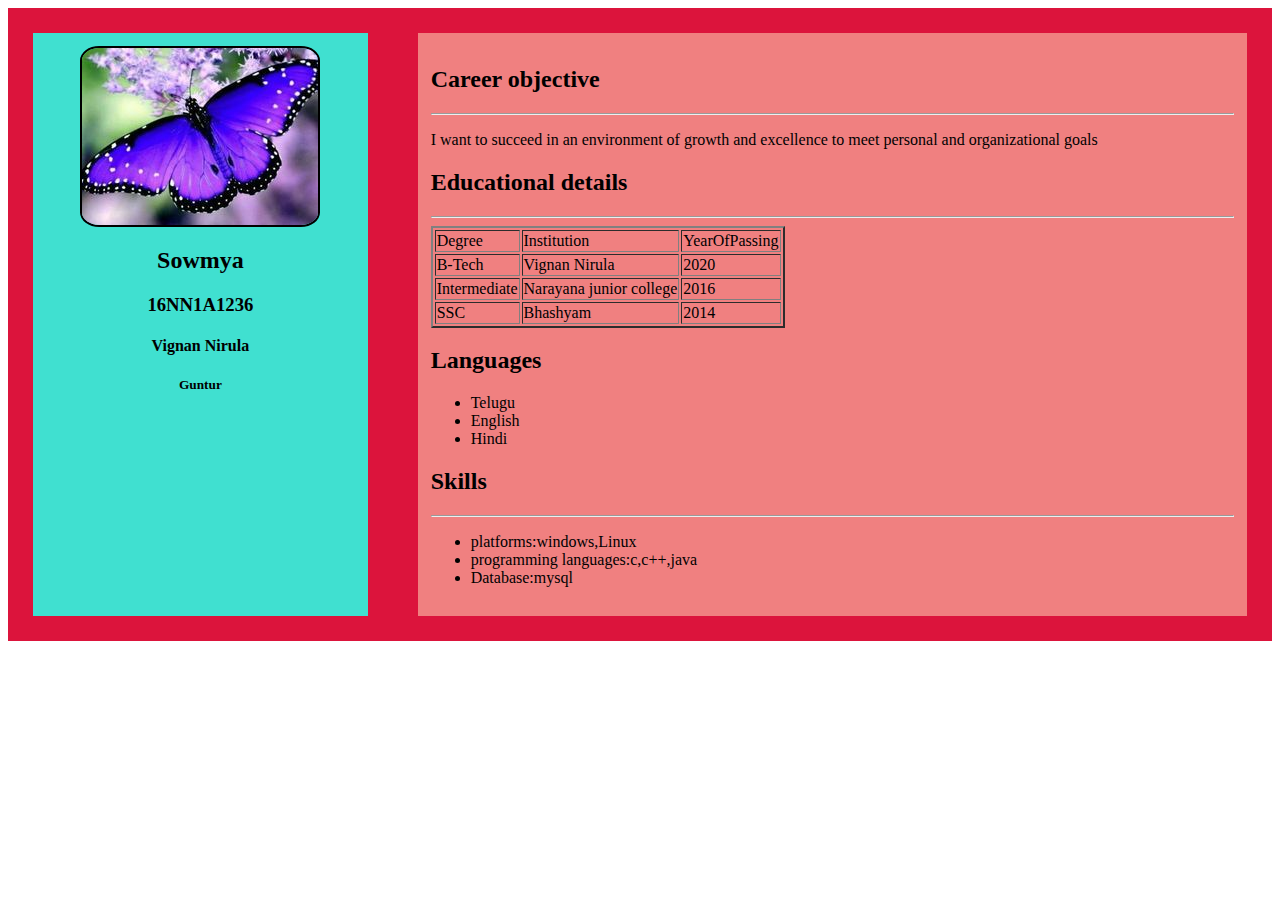
<file: index.html>
<!DOCTYPE html>
<html>
<head>
	<title></title>
	<link rel="stylesheet" type="text/css" href="main.css">
	<meta name="viewport" content="width=device-width,initial-scale=1.0">
</head>
<body>
<div class="main">
	<div class="left">
		
		
	</div>
	<div class="right">
	
	</div>
</div>
<script type="text/javascript" src="main.js">
</script>
</body>
</html>
</file>
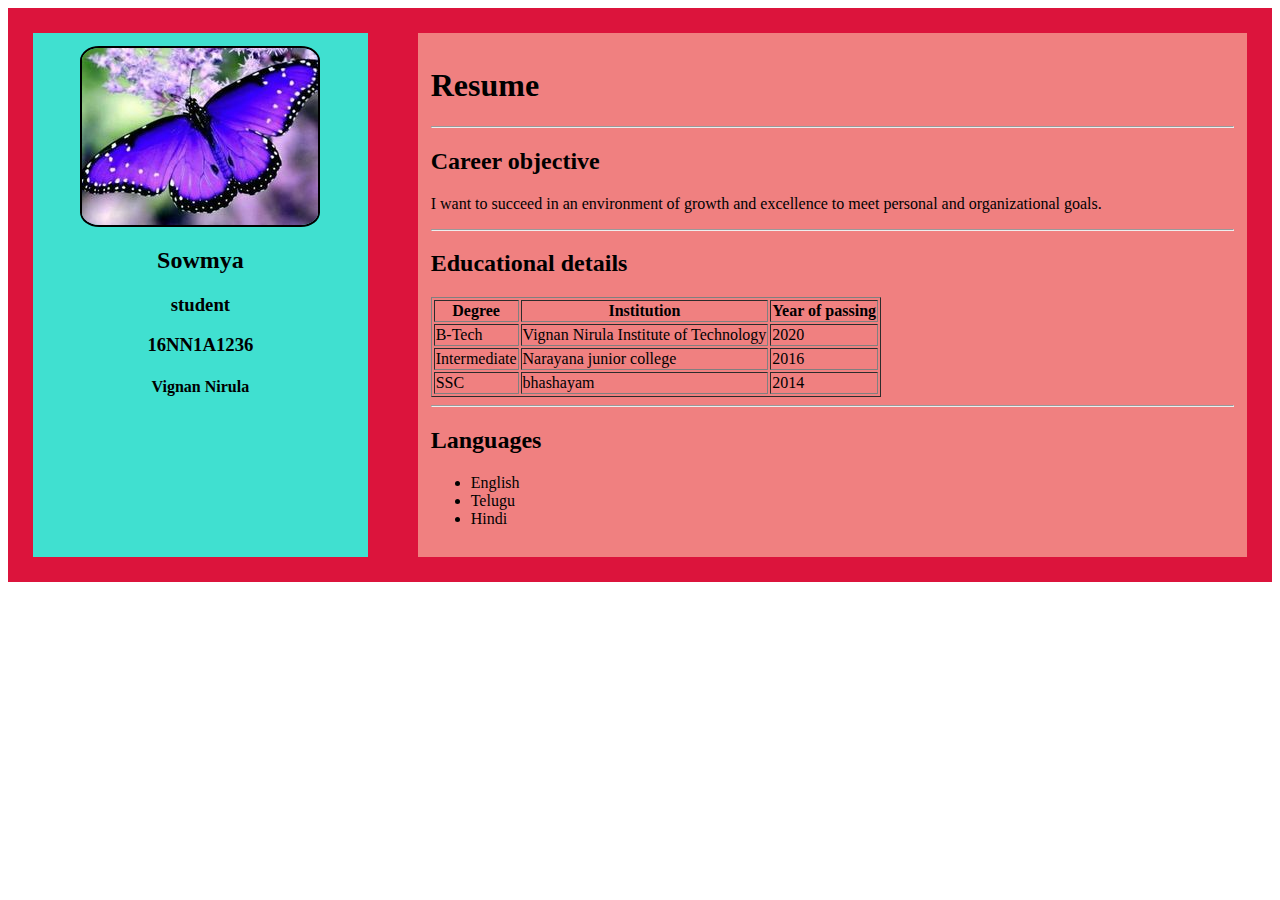
<file: main.html>
<!DOCTYPE html>
<html>
<head>
	<title></title>
	<link rel="stylesheet" type="text/css" href="main.css">
	<meta name="viewport" content="width=device-width,initial-scale=1.0">
</head>
<body>
<div class="main">
	<div class="left">
		<img src="image1.jpg">
		<h2>Sowmya</h2>
		<h3>student</h3>
		<h3>16NN1A1236</h3>
		<h4>Vignan Nirula</h4>
	</div>
	<div class="right">
		<h1>Resume</h1>
		<hr>
		<h2>
		<h2>Career objective</h2>
		<p>I want to succeed in an environment of growth and excellence to meet personal and organizational goals.</p>
		<hr>
		<h2>Educational details</h2>
		<table border="1">
			<tr>
				<th>Degree</th>
				<th>Institution</th>
				<th>Year of passing</th>
			</tr>
			<tr>
				<td>B-Tech</td>
				<td>Vignan Nirula Institute of Technology</td>
				<td>2020</td>
			</tr>
			<tr>
				<td>Intermediate</td>
				<td>Narayana junior college</td>
				<td>2016</td>
			</tr>
			<tr>
				<td>SSC</td>
				<td>bhashayam</td>
				<td>2014</td>
			</tr>
		</table>
		<hr>
		<h2>Languages</h2>
		<ul>
			<li>English</li>
			<li>Telugu</li>
			<li>Hindi</li>
		</ul>

	</div>
</div>
</body>
</html>
</file>
<file: main.css>
.main{
 	background:#DC143C;
	display: flex;
	justify-content: center 
	width:100%;
}	
.left{
	background:#40E0D0;
	width:25%;
	text-align: center;
	margin: 2%;
	padding:1%;
	height: auto;
}
.right{
	background:#F08080;
	width:65%;
	margin:2%;
	padding: 1%;
	height: auto;
}
img{
display: block;
margin-left: auto;
margin-right: auto;
border-radius:8%;
border: 2px solid #000
}  
@media only screen and (min-width:480px) and (max-width:760px){
	.main{
 	background:#DC143C;
	display: flex;
	flex-direction: row;
	width:100%;
}	
.left{
	background:#40E0D0;
	width:90%;
	text-align: center;
	margin: 2%;
	padding:1%;
	height: auto;
}
.right{
	background:#F08080;
	width:90%;
	margin:2%;
	padding: 1%;
	height: auto;
}
img{
display: block;
margin-left: auto;
margin-right: auto;
border-radius:8%;
border: 2px solid #000
}
}
@media only screen and (min-width: 320px) and (max-width: 480px){
.main{
 	background:#DC143C;
	display: flex;
	flex-direction: column;
	width:100%;
	height: auto;
}	
.left{
	background:#ddd;
	width:90%;
	text-align: center;
	margin: 2%;
	padding:1%;
	height: auto;
}
.right{
	background:#F08080;
	width:90%;
	margin:2%;
	padding: 1%;
	height: auto;
}
img{
display: block;
margin-left: auto;
margin-right: auto;
border-radius:8%;
border: 2px solid #000
}
}
</file>
